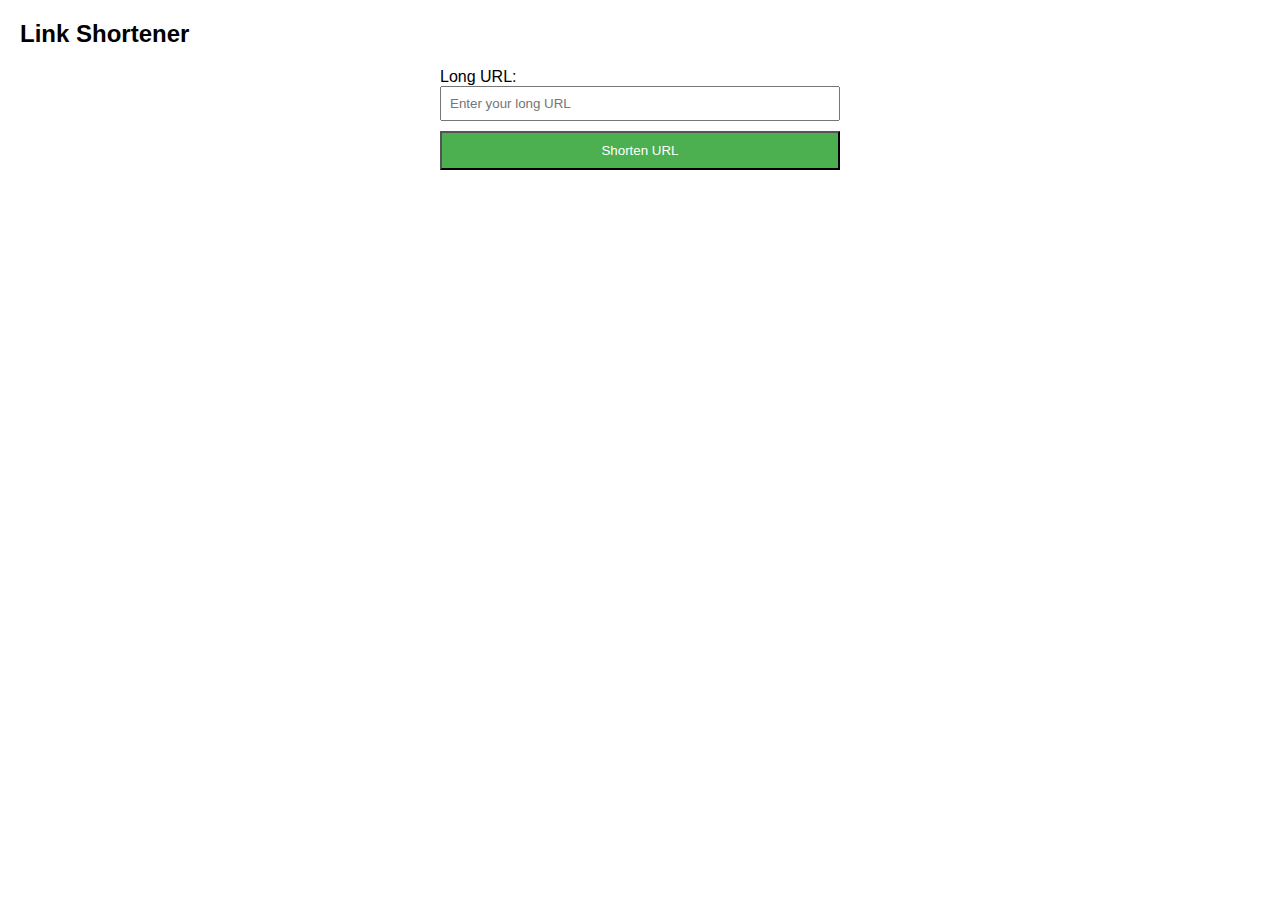
<file: Link Shortner/index.html>
<!DOCTYPE html>
<html lang="en">
<head>
  <meta charset="UTF-8">
  <meta name="viewport" content="width=device-width, initial-scale=1.0">
  <title>Link Shortener</title>
  <link rel="stylesheet" href="style.css">
</head>
<body>

  <h2>Link Shortener</h2>
  <form id="shortenForm">
    <label for="url">Long URL:</label>
    <input type="url" id="url" placeholder="Enter your long URL" required>
    <button type="button" onclick="shortenUrl()">Shorten URL</button>
  </form>

  <div id="result" style="display: none;">
    <p><strong>Shortened URL:</strong> <a id="shortenedUrl" target="_blank"></a></p>
  </div>
  <script src="script.js"></script>
</body>
</html>
</file>
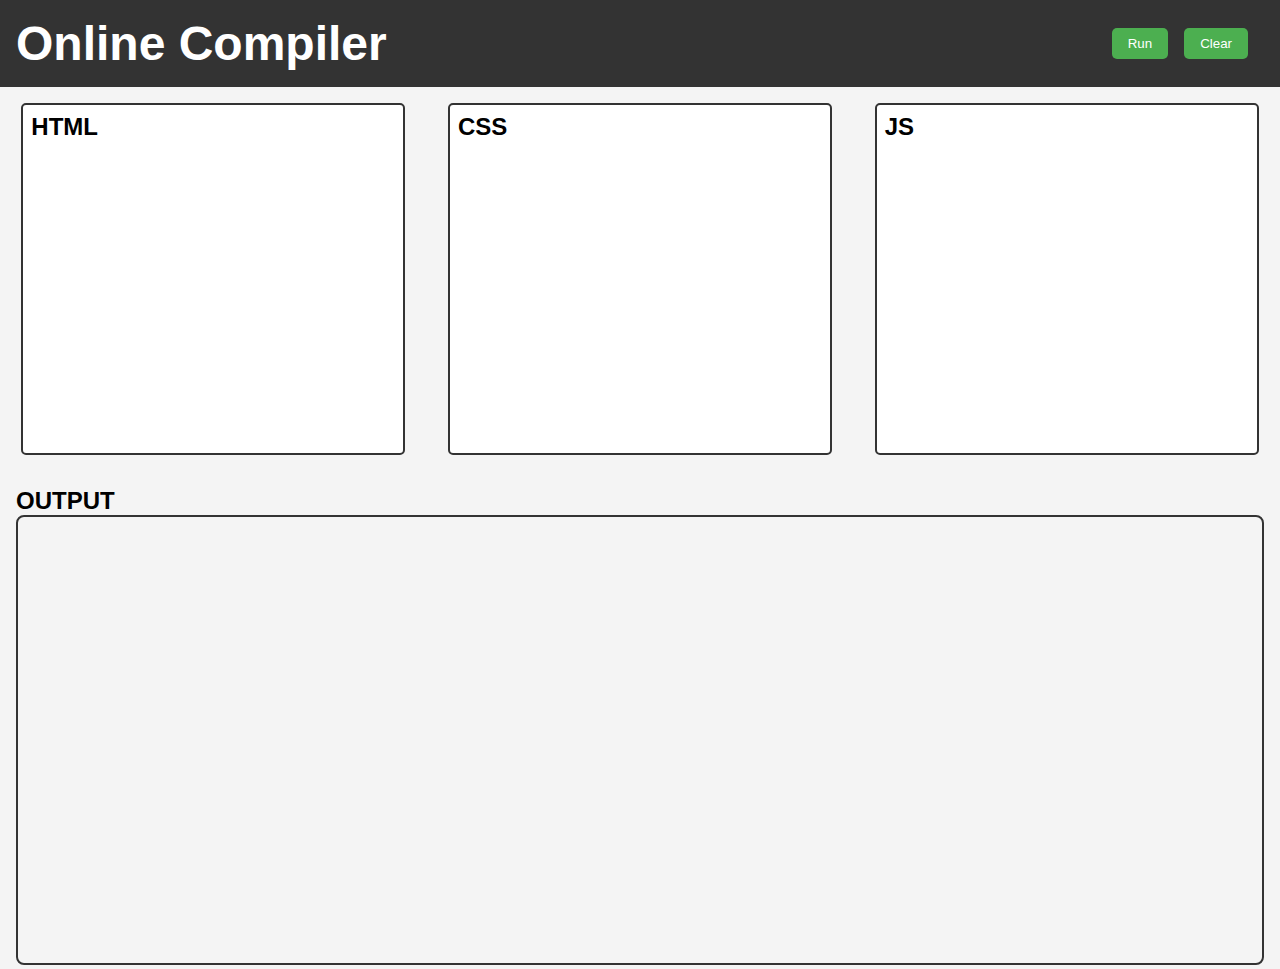
<file: Online Code Editor/index.html>
<!DOCTYPE html>
<html lang="en">
<head>
	<meta charset="UTF-8">
    <meta http-equiv="X-UA-Compatible" content="IE=edge">
    <meta name="viewport" content="width=device-width, initial-scale=1.0">
	<title>Online Compiler</title>
	<link rel="stylesheet" href="style.css">
	<link rel="icon" href="/images/circle_img_bg.png">
</head>

<body>
	<div class="header">
		<div class="logo">
			<h1>Online Compiler</h1>
		</div>
		<div class="button-group">
			<button class="run-btn">Run</button>
			<button class="clear-btn">Clear</button>
		</div>
	</div>

	<div class="editor-container">
		<div class="code-editor">
			<div class="code-editor_header">
				<h2>HTML</h2>
			</div>
			<textarea id="html" class="code-editor_input"></textarea>
		</div>

		<div class="code-editor">
			<div class="code-editor_header">
				<h2>CSS</h2>
			</div>
			<textarea id="css" class="code-editor_input"></textarea>
		</div>

		<div class="code-editor">
			<div class="code-editor_header">
				<h2>JS</h2>
			</div>
			<textarea id="js" class="code-editor_input"></textarea>
		</div>
	</div>

	<div class="result-container">
		<h2>OUTPUT</h2>
		<iframe id="result"></iframe>
		
	</div>

	<script src="script.js"></script>
</body>
</html>
</file>
<file: Link Shortner/style.css>
body {
    font-family: Arial, sans-serif;
    margin: 20px;
  }
  form {
    display: flex;
    flex-direction: column;
    max-width: 400px;
    margin: auto;
  }
  input {
    margin-bottom: 10px;
    padding: 8px;
  }
  button {
    padding: 10px;
    background-color: #4CAF50;
    color: white;
    cursor: pointer;
  }
  button:hover {
    background-color: #45a049;
  }
</file>
<file: Online Code Editor/style.css>
* {
    margin: 0;
    padding: 0;
    box-sizing: border-box;
}

body {
    font-family: 'Segoe UI', Tahoma, Geneva, Verdana, sans-serif;
    background-color: #f4f4f4;
}

.header {
    background-color: #333;
    color: #fff;
    display: flex;
    justify-content: space-between;
    align-items: center;
    padding: 1rem;
}

.logo {
    font-size: 1.5rem;
}

.button-group {
    display: flex;
}

.run-btn,
.clear-btn {
    background-color: #4caf50;
    color: #fff;
    border: none;
    border-radius: 5px;
    padding: 0.5rem 1rem;
    margin-right: 1rem;
    cursor: pointer;
    transition: background-color 0.2s ease;
}

.run-btn:hover,
.clear-btn:hover {
    background-color: #45a049;
}

textarea {
    background-color: #fff;
    border: 1px solid #ddd;
    padding: 8px;
}

.code-editor {
    width: 30%;
    margin: 1rem;
    padding: 0.5rem;
    border: 2px solid #333;
    border-radius: 5px;
    background-color: #fff;
}

.code-editor-header {
    background-color: #333;
    color: #fff;
    padding: 0.5rem;
    border-radius: 2px;
}

.code-editor-header h2 {
    font-size: 1.2rem;
}


.code-editor_input {
    width: 100%;
    height: 300px;
    border: none;
    padding: 1rem;
    resize: none;
}


.result-container {
    height: 50vh;
    margin: 1rem;
}

#result {
    width: 100%;
    height: 100%;
    border: 2px solid #333;
    border-radius: 0.5rem;
}

.editor-container {
    display: flex;
    justify-content: space-around;
    flex-wrap: wrap;
}

.code-editor textarea::-webkit-scrollbar {
    width: 0.4rem;
}

.code-editor textarea::-webkit-scrollbar-thumb {
    background-color: rgba(0, 0, 0, 0.5);
    border-radius: 0.4rem;
}
</file>
